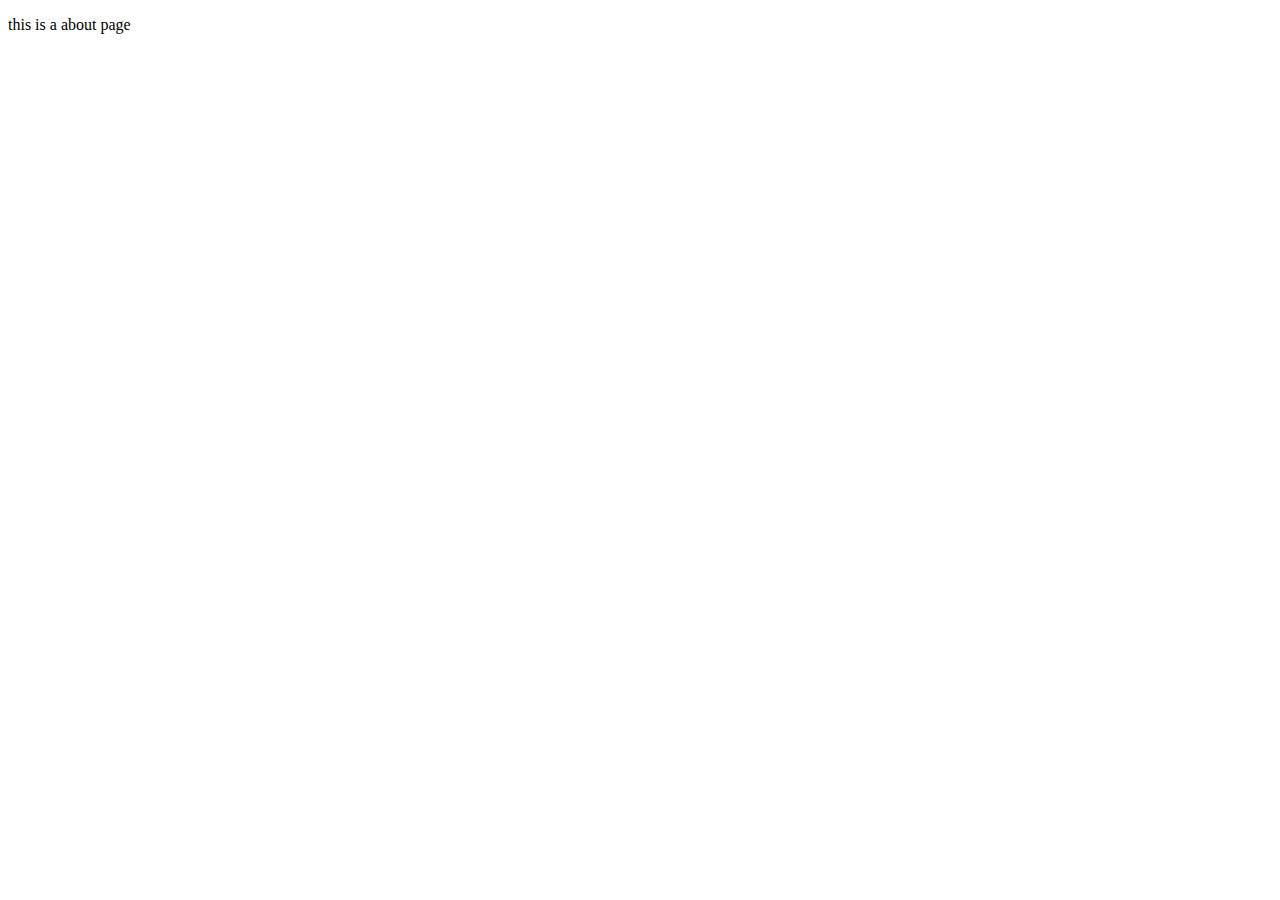
<file: About.html>
<!DOCTYPE html>
<html lang="en">
<head>
    <meta charset="UTF-8">
    <meta name="viewport" content="width=device-width, initial-scale=1.0">
    <title>Document</title>
</head>
<body>
    <p>
        this is a about page
    </p>
</body>
</html>
</file>
